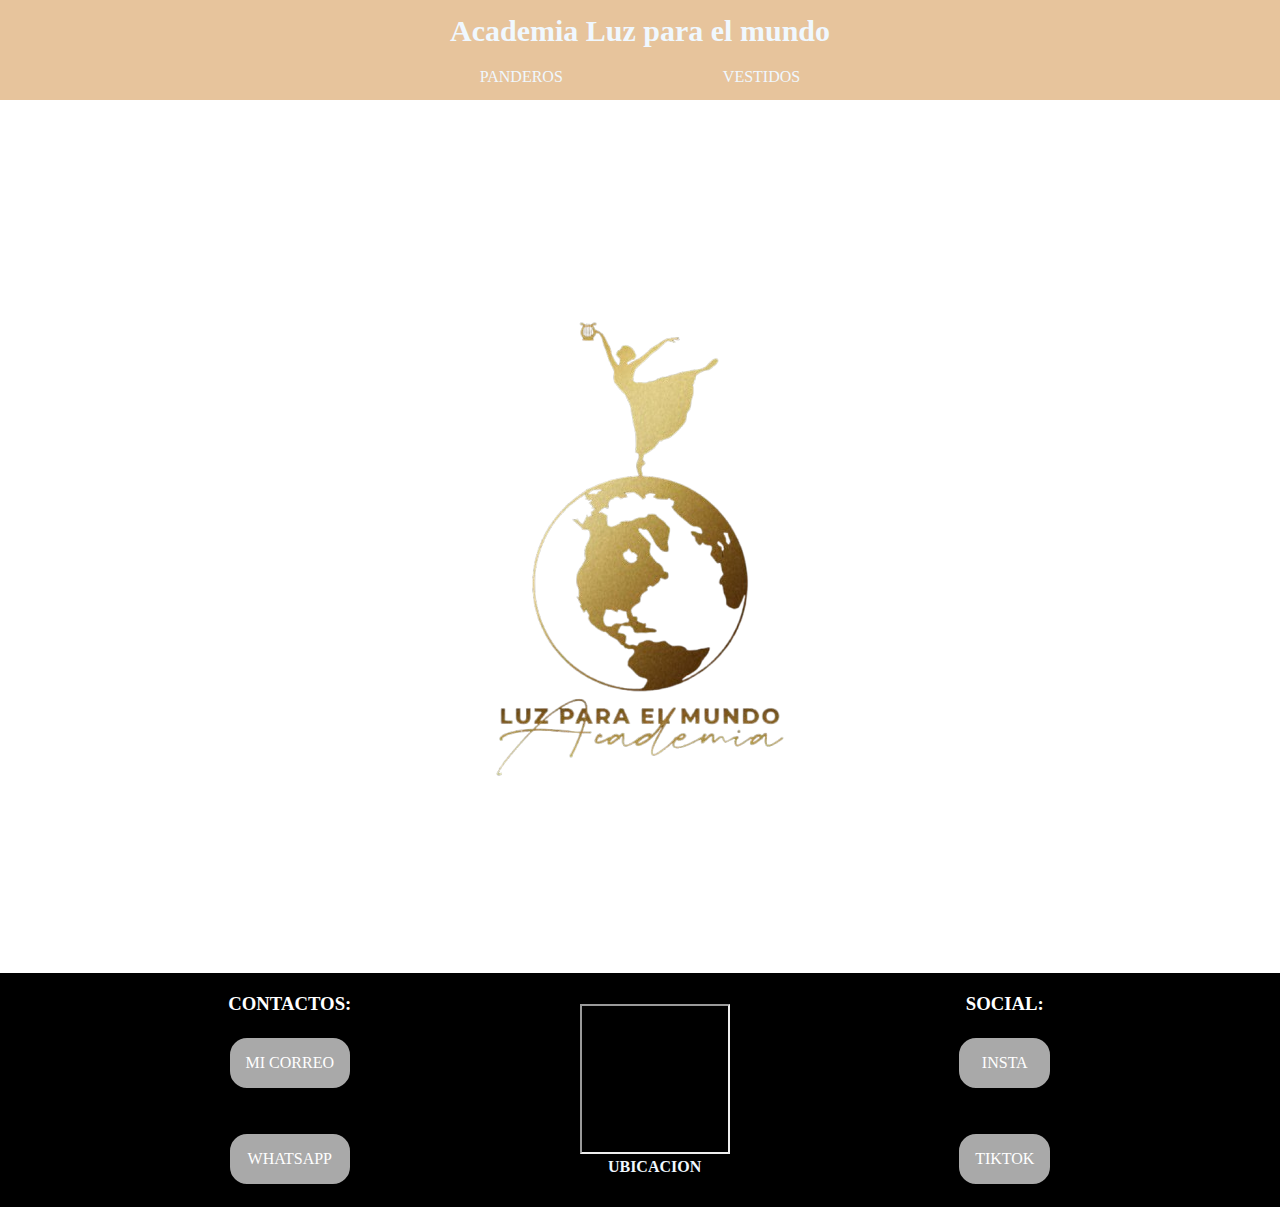
<file: index.html>
<!DOCTYPE html>
<html lang="es">
<head>
    <meta charset="UTF-8">
    <meta name="viewport" content="width=device-width, initial-scale=1.0">
    <title>Academia Luz para el mundo</title>
    <link rel="stylesheet" href="css/index.css">
</head>
<body>
    <header>
        <h1 id="inicio">
            Academia Luz para el mundo
        </h1>
        <div class="links">
            <a class="ventas" href="htmls/panderos.html">PANDEROS</a>
            <a class="ventas" id="derecha" href="htmls/vestidos.html">VESTIDOS</a>
        </div>
    </header>
    <section id="logo">
        <img src="/academia-luz-para-el-mundo/logos/61950e73-4752-47e4-87d3-6ba1b72fb113-removebg-preview.png" alt="">
    </section>
    <!-- <footer>
        <article>
            <h3>CONTACTOS:</h3>
            <div class="links-footer">
                <a target="_blank" href="mailto:rodriyyany25@gmail.com" class="btn">MI CORREO</a>
                <a target="_blank" href="https://wa.link/l2dpzd" class="btn">WHATSAPP</a>
            </div>
        </article>
        <div>
            <h3>SOCIAL:</h3>
            <div class="links-footer">
                <a target="_blank" href="https://www.instagram.com/academia_luzparaelmundo/" class="btn" >INSTA</a>
                <a target="_blank" href="https://www.tiktok.com/@yanimontesdeoca4" class="btn">TIKTOK</a>
            </div>
        </div>
        <section>
            <iframe src="https://www.google.com/maps/embed?pb=!1m17!1m12!1m3!1d3275.1979910928308!2d-58.643712224250045!3d-34.82611417287539!2m3!1f0!2f0!3f0!3m2!1i1024!2i768!4f13.1!3m2!1m1!2zMzTCsDQ5JzM0LjAiUyA1OMKwMzgnMjguMSJX!5e0!3m2!1ses!2sar!4v1746726092588!5m2!1ses!2sar"
             width="150"
             height="150"
             ></iframe>
             <h4>UBICACION</h4>
        </section>

    </footer> -->


    <footer>
    <div id="contactos">
      <div class="contacto">
        <h3>CONTACTOS:</h3>
      <div class="links-footer">
        <a target="_blank" href="mailto:rodriyyany25@gmail.com" class="btn">MI CORREO</a>
        <a target="_blank" href="https://wa.link/l2dpzd" class="btn">WHATSAPP</a>
      </div>
      </div>
      

      <div class="ubicacion">
      <a href="https://maps.app.goo.gl/ADyjHTC5anWKt6yK6">
        <iframe
        src="https://www.google.com/maps/embed?pb=!1m17!1m12!1m3!1d3275.1979910928308!2d-58.643712224250045!3d-34.82611417287539!2m3!1f0!2f0!3f0!3m2!1i1024!2i768!4f13.1!3m2!1m1!2zMzTCsDQ5JzM0LjAiUyA1OMKwMzgnMjguMSJX!5e0!3m2!1ses!2sar!4v1746726092588!5m2!1ses!2sar"
        width="150" height="150"></iframe>
      <h4>UBICACION</h4>
      </a>
      </div>


      <div class="social">
        <h3>SOCIAL:</h3>
      <div class="links-footer">
        <a target="_blank" href="https://www.instagram.com/academia_luzparaelmundo/" class="btn">INSTA</a>
        <a target="_blank" href="https://www.tiktok.com/@yanimontesdeoca4" class="btn">TIKTOK</a>
      </div>
      </div>

    </div>
  </footer>

</body>
</file>
<file: css/index.css>
*{
    box-sizing: border-box;
    margin: 0;
}


h1{
    font-size: 30px;
}

a{
    text-decoration: none;
    color: aliceblue;
    text-align: center;
}




header{ 
    display: flex;
    width: 100%;
    align-items: center;
    justify-content: center;
    flex-direction: column;
    background-color: rgba(206, 136, 55, 0.493);
    height: 100px;
    color: aliceblue;
}

.links{
    display: flex;
    flex-direction: row;
    align-items: center;
    justify-content: space-around;
    margin-top: 20px;
    gap: 120px;
}


.ventas{
    transition:color 0.4s ease;
    cursor: pointer;
    margin: 0 20px;
    display: inline;
}
.ventas:hover{
    color: black;
}

body {
    background-image: url(https://cdn.pixabay.com/photo/2022/10/07/12/02/sunset-7504891_960_720.jpg);
    background-repeat: no-repeat;
    background-size: cover;
    min-height: 100vh;
    margin: 0;
    padding: 0;
}
#logo{
    display: flex;
    flex-direction: column;
    align-items: center;
    justify-content: center;
    height: 97vh;
}



#contactos{
    width: 100%;
    display: flex;
    justify-content: space-evenly;
    background-color: black;

}  

.contacto, .social{
    display: flex;
    flex-direction: column;
    align-items: center;
    color: white;
    padding-top: 20px;
}


.contacto a, .social a{
    color: white;
    margin: 20px 0px;
    border: 3px solid rgb(0, 0, 0);
    border-radius: 20px;
    background-color: darkgray;
    padding:1rem;
    transition: all 0.3s;
}



/* .btn:hover{
    background-color: white;
    color: black;
    transform: scale(1.2);
}  */


.links-footer{
    display: flex;
    flex-direction: column;
}



.ubicacion{
    display: flex;
    flex-direction: column;
    align-items: center;
    justify-content: center;
    color: white;
    gap: 20px;
}
</file>
